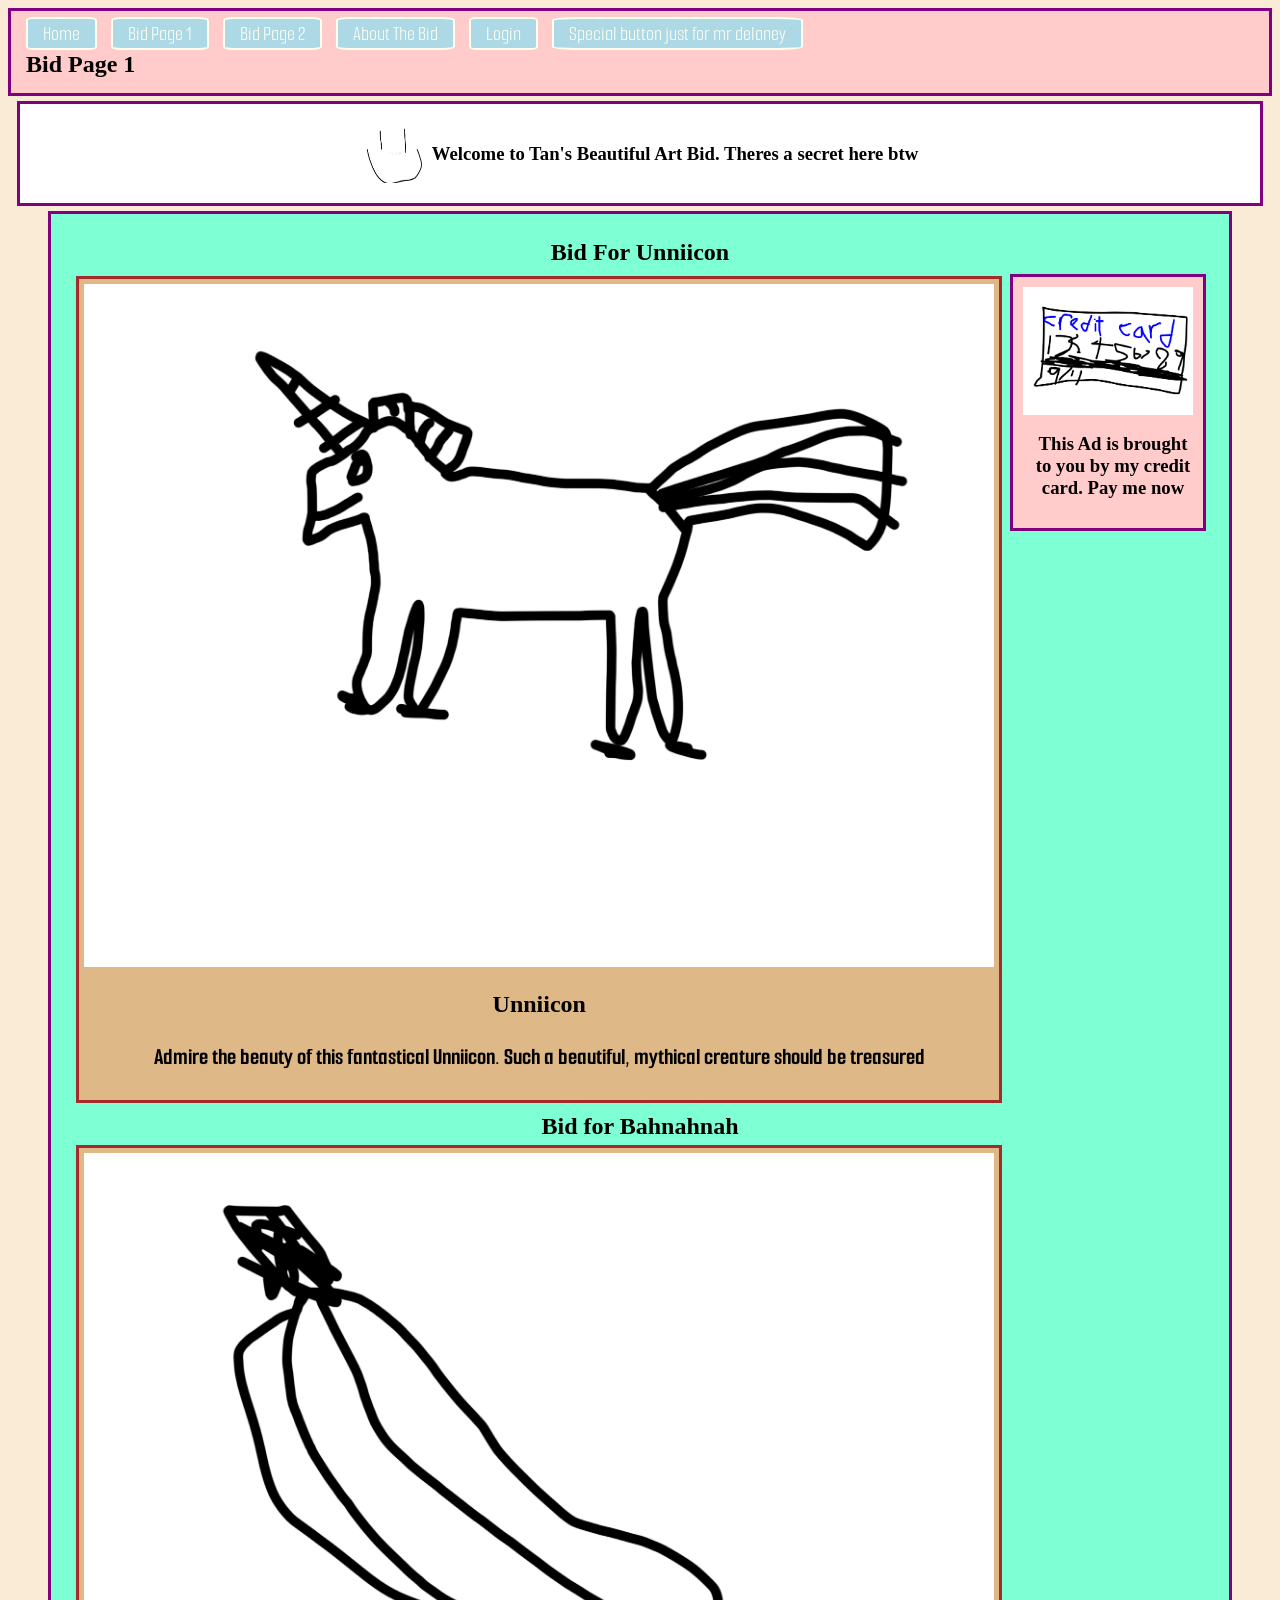
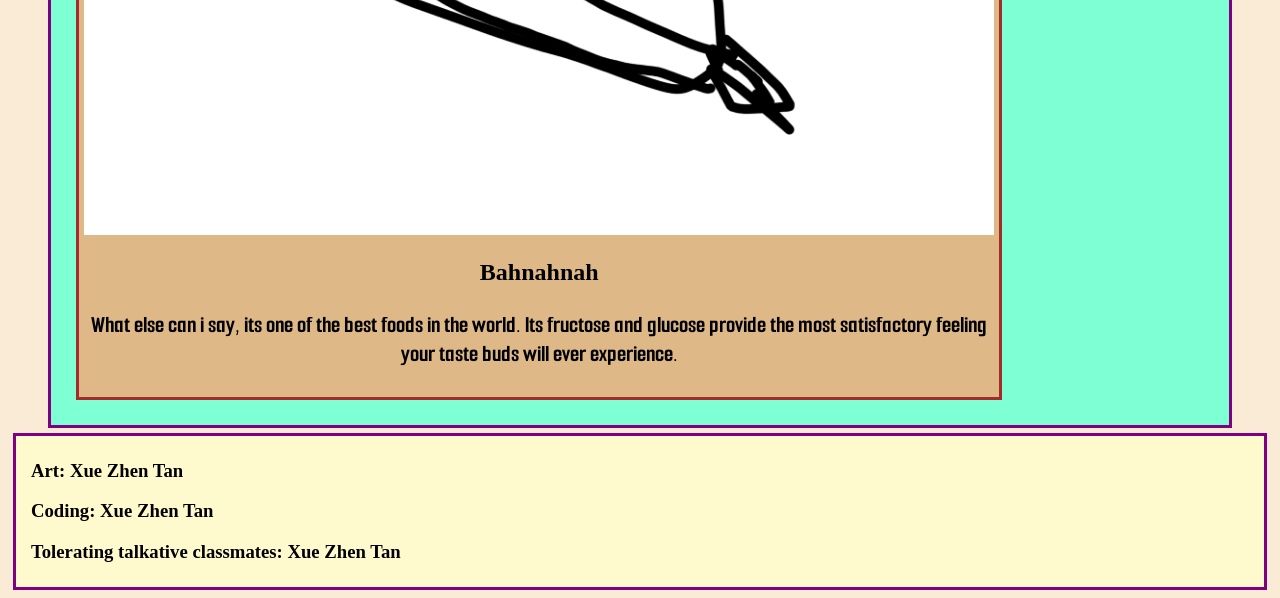
<file: Bid page 1.html>
<!DOCTYPE html>

<html>
    <head>
        <link rel="stylesheet" type="text/css" href="style.css">
        <link rel="preconnect" href="https://fonts.googleapis.com">
        <link rel="preconnect" href="https://fonts.gstatic.com" crossorigin>
        <link href="https://fonts.googleapis.com/css2?family=Smooch+Sans:wght@100;400&family=Syne+Tactile&display=swap" rel="stylesheet">
        <title>Tan's Beautiful Art Bid</title>        
    </head>
    <body>
        <nav class="flex">
            <div>
                <a href="Main page.html"></i> Home</a>
                <a href="Bid page 1.html"></i> Bid Page 1</a>
                <a href="Bid page 2.html"></i> Bid Page 2</a>
                <a href="About the Bid.html"></i> About The Bid</a>
                <a href="Login.html"> Login</a>
                <a href="https://www.youtube.com/watch?v=dQw4w9WgXcQ">Special button just for mr delaney</a>
                <h1>Bid Page 1</h1>
            </div>
        </nav>
        <header class="flex">
            <img src="smilee.png" class="smile">
            <h3>
                Welcome to Tan's Beautiful Art Bid. Theres a secret here btw
            </h3>
        </header>
        <main class="flex">
            <div class="flex">
                <section>
                    <h1>Bid For Unniicon</h1>
                    <div class="flex">
                        <article>
                            <a href="Login.html" id="nothing"><img src="Unicorn.png"></a>
                            <h2>Unniicon
                            <p>Admire the beauty of this fantastical Unniicon. Such a beautiful, mythical creature should be treasured</p>
                        </article>
                        <aside class="flex2">
                            <nav id="Ad">
                                <img src="CreditCard.png">
                                <h3>This Ad is brought to you by my credit card. Pay me now</h3>
                            </nav>
                        </aside>
                    </div>
                    <h1>Bid for Bahnahnah</h1>
                    <article>
                        <a href="Login.html" id="nothing"><img src="Banana.png"></a>
                        <h2>Bahnahnah
                        <p>What else can i say, its one of the best foods in the world. Its fructose and glucose provide the most satisfactory feeling your taste buds will ever experience.</p>
                    </article>                 
                </section>
            </div>
        </main>


        <footer>
            <h3>
                Art: Xue Zhen Tan
            </h3>
            <h3>
                Coding: Xue Zhen Tan
            </h3>
            <h3>
                Tolerating talkative classmates: Xue Zhen Tan
            </h3>
        </footer>
    </body>
</html>
</file>
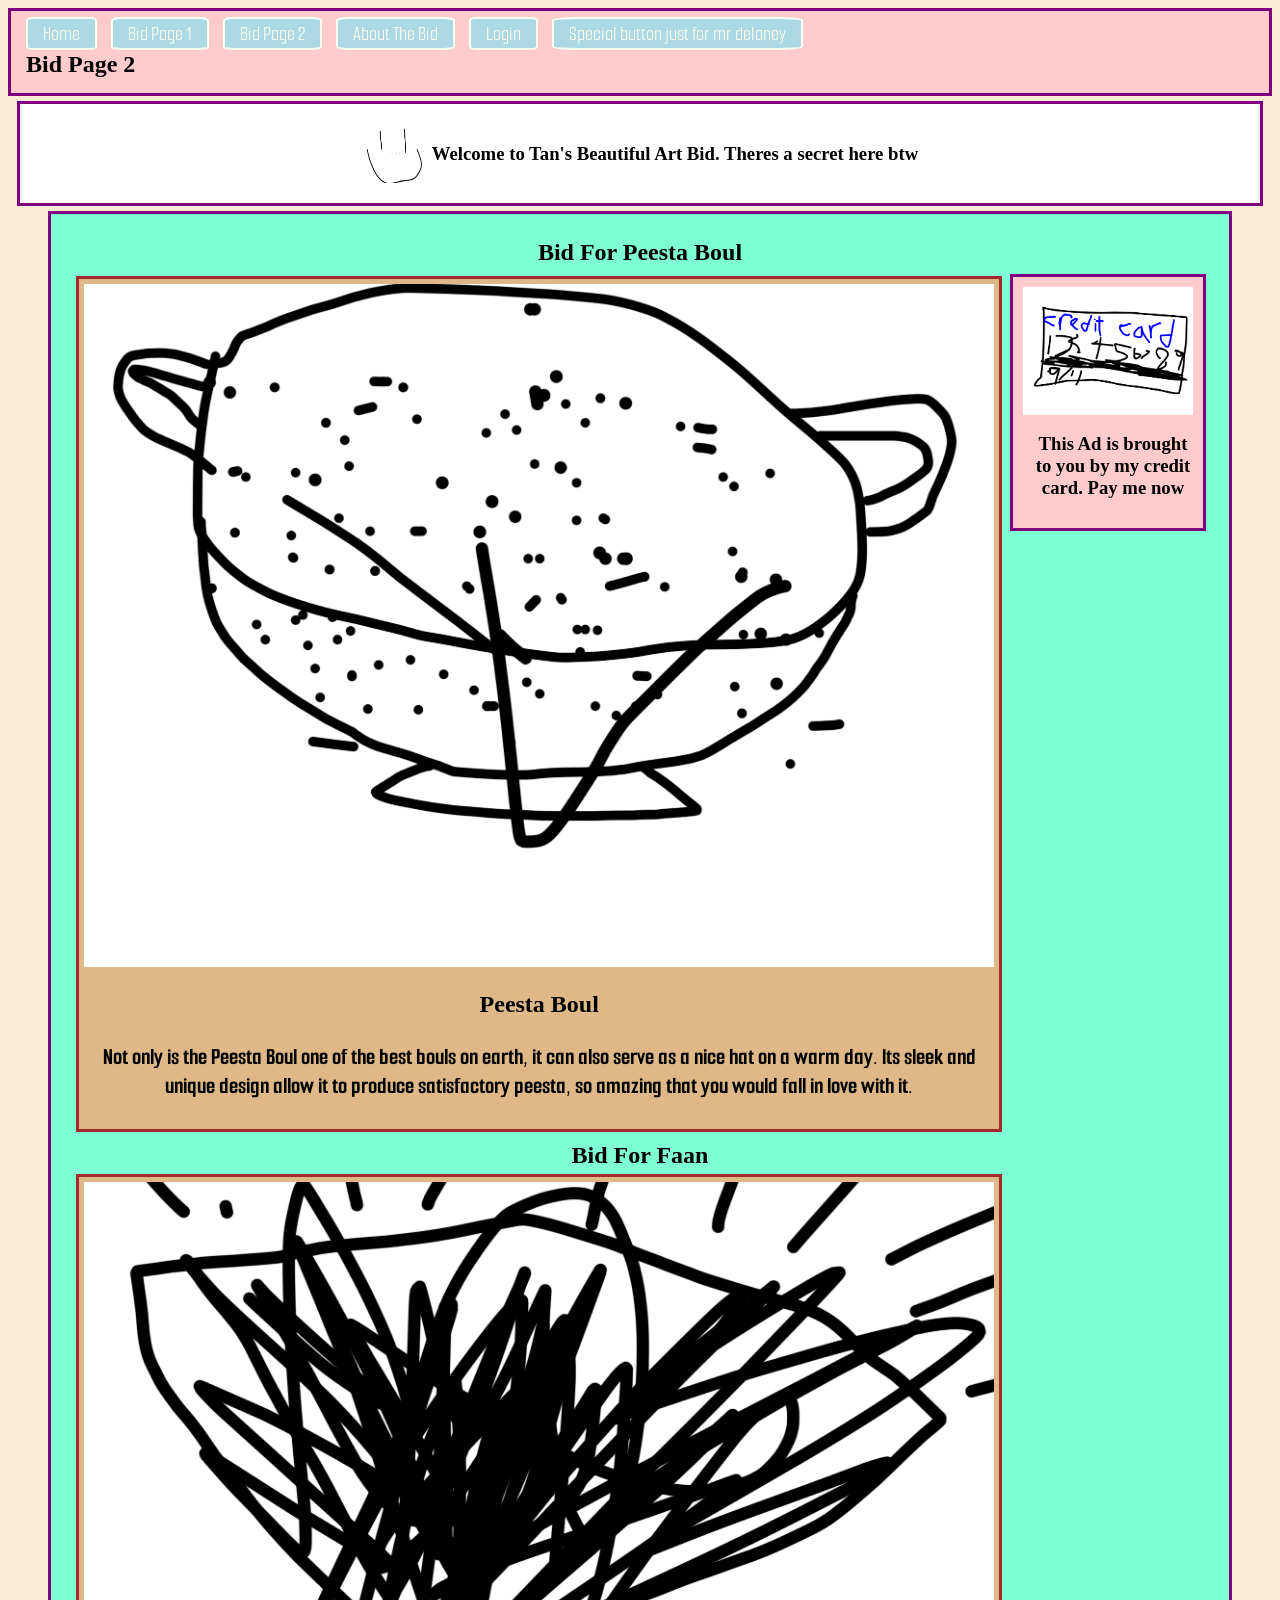
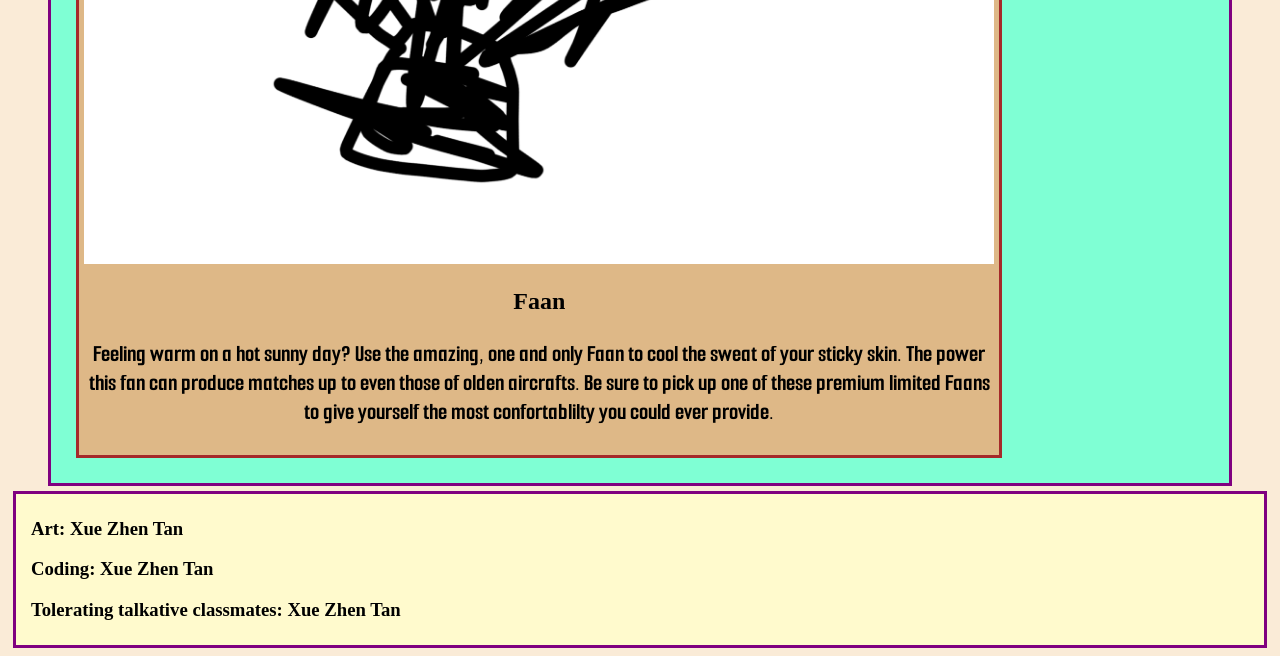
<file: Bid page 2.html>
<!DOCTYPE html>

<html>
    <head>
        <link rel="stylesheet" type="text/css" href="style.css">
        <link rel="preconnect" href="https://fonts.googleapis.com">
        <link rel="preconnect" href="https://fonts.gstatic.com" crossorigin>
        <link href="https://fonts.googleapis.com/css2?family=Smooch+Sans:wght@100;400&family=Syne+Tactile&display=swap" rel="stylesheet">
        <title>Tan's Beautiful Art Bid</title>        
    </head>
    <body>
        <nav class="flex">
            <div>
                <a href="Main page.html"></i> Home</a>
                <a href="Bid page 1.html"></i> Bid Page 1</a>
                <a href="Bid page 2.html"></i> Bid Page 2</a>
                <a href="About the Bid.html"></i> About The Bid</a>
                <a href="Login.html"> Login</a>
                <a href="https://www.youtube.com/watch?v=dQw4w9WgXcQ">Special button just for mr delaney</a>
                <h1>Bid Page 2</h1>
            </div>
        </nav>
        <header class="flex">
            <img src="smilee.png" class="smile">
            <h3>
                Welcome to Tan's Beautiful Art Bid. Theres a secret here btw
            </h3>
        </header>
        <main class="flex">
            <div class="flex">
                <section>
                    <h1>Bid For Peesta Boul</h1>
                    <div class="flex">
                        <article>
                            <a href="Login.html" id="nothing"><img src="Pasta.png"></a>
                            <h2>Peesta Boul
                            <p>Not only is the Peesta Boul one of the best bouls on earth, it can also serve as a nice hat on a warm day. Its sleek and unique design allow it to produce satisfactory peesta, so amazing that you would fall in love with it.</p>
                        </article>
                        <aside class="flex2">
                            <nav id="Ad">
                                <img src="CreditCard.png">
                                <h3>This Ad is brought to you by my credit card. Pay me now</h3>
                            </nav>
                        </aside>
                    </div>
                    <h1>Bid For Faan</h1>
                    <article>
                        <a href="Login.html" id="nothing"><img src="fan.png"></a>
                        <h2>Faan
                        <p>Feeling warm on a hot sunny day? Use the amazing, one and only Faan to cool the sweat of your sticky skin. The power this fan can produce matches up to even those of olden aircrafts. Be sure to pick up one of these premium limited Faans to give yourself the most confortablilty you could ever provide.</p>
                    </article>                 
                </section>
            </div>
        </main>


        <footer>
            <h3>
                Art: Xue Zhen Tan
            </h3>
            <h3>
                Coding: Xue Zhen Tan
            </h3>
            <h3>
                Tolerating talkative classmates: Xue Zhen Tan
            </h3>
        </footer>
    </body>
</html>
</file>
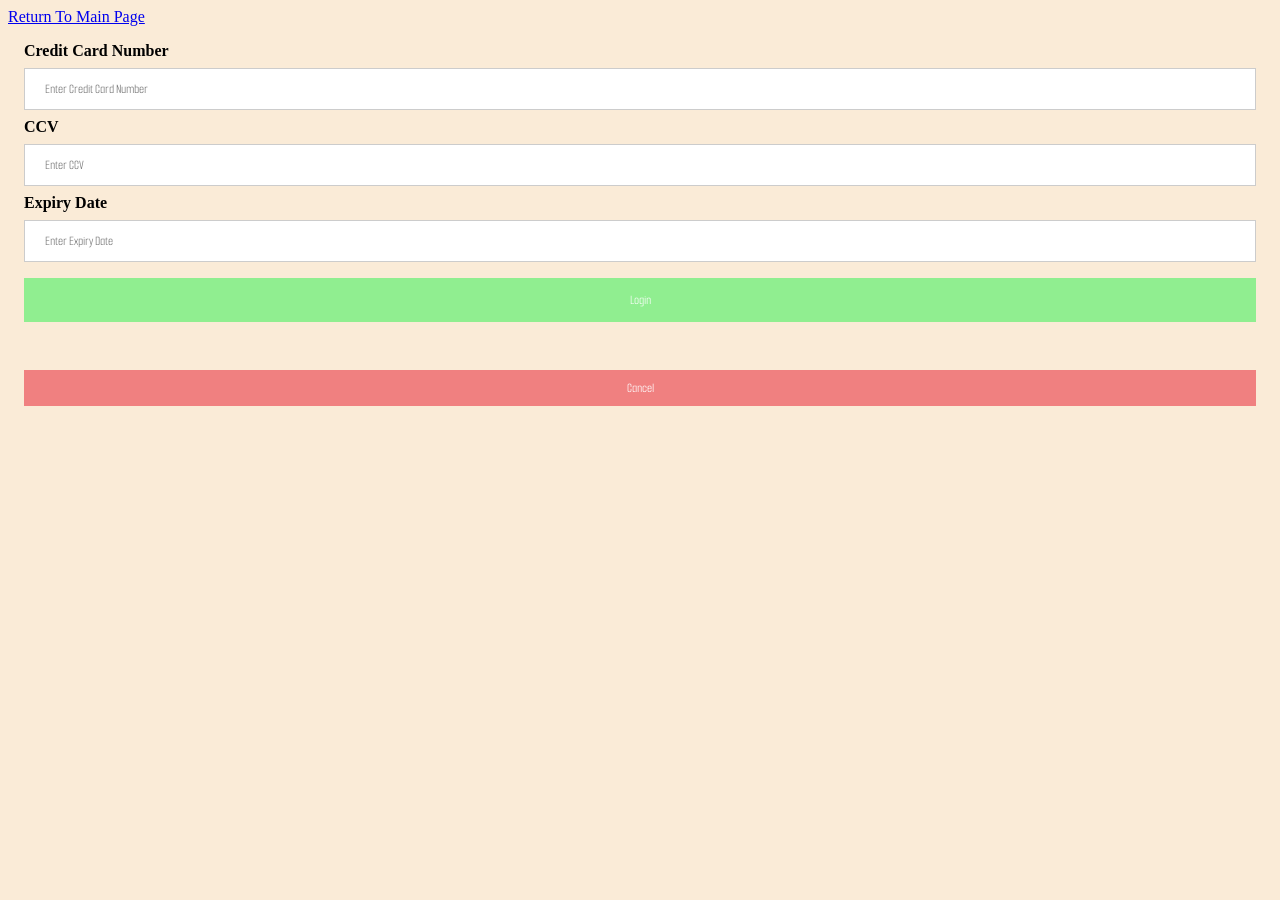
<file: Login.html>
<!DOCTYPE html>
<html>
    <head>
        <link rel="stylesheet" type="text/css" href="style.css">
        <link rel="preconnect" href="https://fonts.googleapis.com">
        <link rel="preconnect" href="https://fonts.gstatic.com" crossorigin>
        <link href="https://fonts.googleapis.com/css2?family=Smooch+Sans:wght@100;400&family=Syne+Tactile&display=swap" rel="stylesheet">
        <title>Tan's Beautiful Art Bid</title>        

    <div>
        <a href="Main page.html"> Return To Main Page </a>
    </div>

    <div class="container">
        <label for="uname"><b>Credit Card Number</b></label>
        <input type="text" placeholder="Enter Credit Card Number" name="uname" required>

        <label for="psw"><b>CCV</b></label>
        <input type="password" placeholder="Enter CCV" name="psw" required>

        <label for="uname"><b>Expiry Date</b></label>
        <input type="text" placeholder="Enter Expiry Date" name="uname" required>

        <button type="submit" class="loginbtn">Login</button>
    </div>

    <div class="container">
        <button type="button" class="cancelbtn">Cancel</button>
    </div>
</html>
<a href="l.html" id="login" ></a>
</file>
<file: style.css>
html{
    background-color: antiquewhite;
}

nav {
    background: #FFCCCB;
    display:flex;
    padding: 10px;
    border: solid purple 3px;
}

nav a{
    color: Ivory;
    background-color: lightblue;
    text-decoration: none;
    padding: 15px;
    border: 2px solid Ivory;
    margin: 5px;
    font-size: 130%;
    border-radius: 10%;
    padding-top: 2px;
    padding-bottom: 2px;
    font-family: 'Smooch Sans', sans-serif;
}

a:hover{
    background-color: ivory;
    color: lightblue;
    font-weight: bold;
    font-family: 'Smooch Sans', sans-serif;
}

#LoginButton{
    background-color: lightblue;
    color: ivory;
    font-family: 'Smooch Sans', sans-serif;
}

#SignUpButton{
    background-color: lightblue;
    color: ivory;
    font-family: 'Smooch Sans', sans-serif;
}

h1{
    margin: 5px;
}

.flex{
    display: flex;
}

header{
    text-align: center;
    background-color: white;
    padding: 20px;
    width: 95%;
    margin: auto;
    margin-top: 5px;
    border: 3px solid purple;
    align-content: center;
    justify-content: center;
}

h3{
    margin-left: 10px;
}

img{
    width: 100%;
}

img:hover{
    width: 100%;
}

.smile{
    width: 5%;
}

.aqua{
    color: aquamarine;
}

main{
    text-align: center;
    background-color: aquamarine;
    padding:20px;
    width: 90%;
    margin: auto;
    margin-top: 5px;
    border: 3px solid purple;
    align-content: center;
}

p{
    font-family: 'Smooch Sans', sans-serif;
}

article{
    background-color: burlywood;
    text-align: center;
    align-content: center;
    justify-content: center;
    border: solid 3px brown;
    padding: 5px;
    margin: 5px;
    width: 80%;
}

section{
    align-content: center;
    justify-content: center;
}


#Ad{
    display: flex;
    flex-direction: column;
    margin: 3px;
    float: left;
}

div{
    align-content: center;
    justify-content: center;
}

footer{
    background-color: lemonchiffon;
    border: 3px solid purple;
    margin: 5px;
    padding: 5px;
}

.flex1{
    flex: 1;
}

.flex2{
    flex: 2;
}

.flex4{
    flex: 4;
}

form{
    border: 3px solid #f1f1f1;
}

input[type=text], input[type=password]{
    width: 100%;
    padding: 12px 20px;
    margin: 8px 0;
    display: inline-block;
    border: 1px solid #ccc;
    box-sizing: border-box;
    font-family: 'Smooch Sans', sans-serif;
}

button{
    background-color: #04AA6D;
    color: white;
    padding: 14px 20px;
    margin: 8px 0;
    border: none;
    cursor: pointer;
    width: 100%;
    font-family: 'Smooch Sans', sans-serif;
}

button:hover{
    opacity: 0.8;
}

.cancelbtn{
    width: auto;
    padding: 10px 18px;
    background-color: lightcoral;
    font-family: 'Smooch Sans', sans-serif;
}

.loginbtn{
    background-color: lightgreen;
    font-family: 'Smooch Sans', sans-serif;
}

.imgcontainer{
    text-align: center;
    margin: 24px  12px ;
}

img.avatar{
    width: 40%;
    border-radius: 50%;
}

.container{
    padding: 16px;
}

span.psw{
    float: right;
    padding-top: 16px;
}

span.psw{
    display: block;
    float: none;
} 

.cancelbtn{
    width: 100%;
}
</file>
